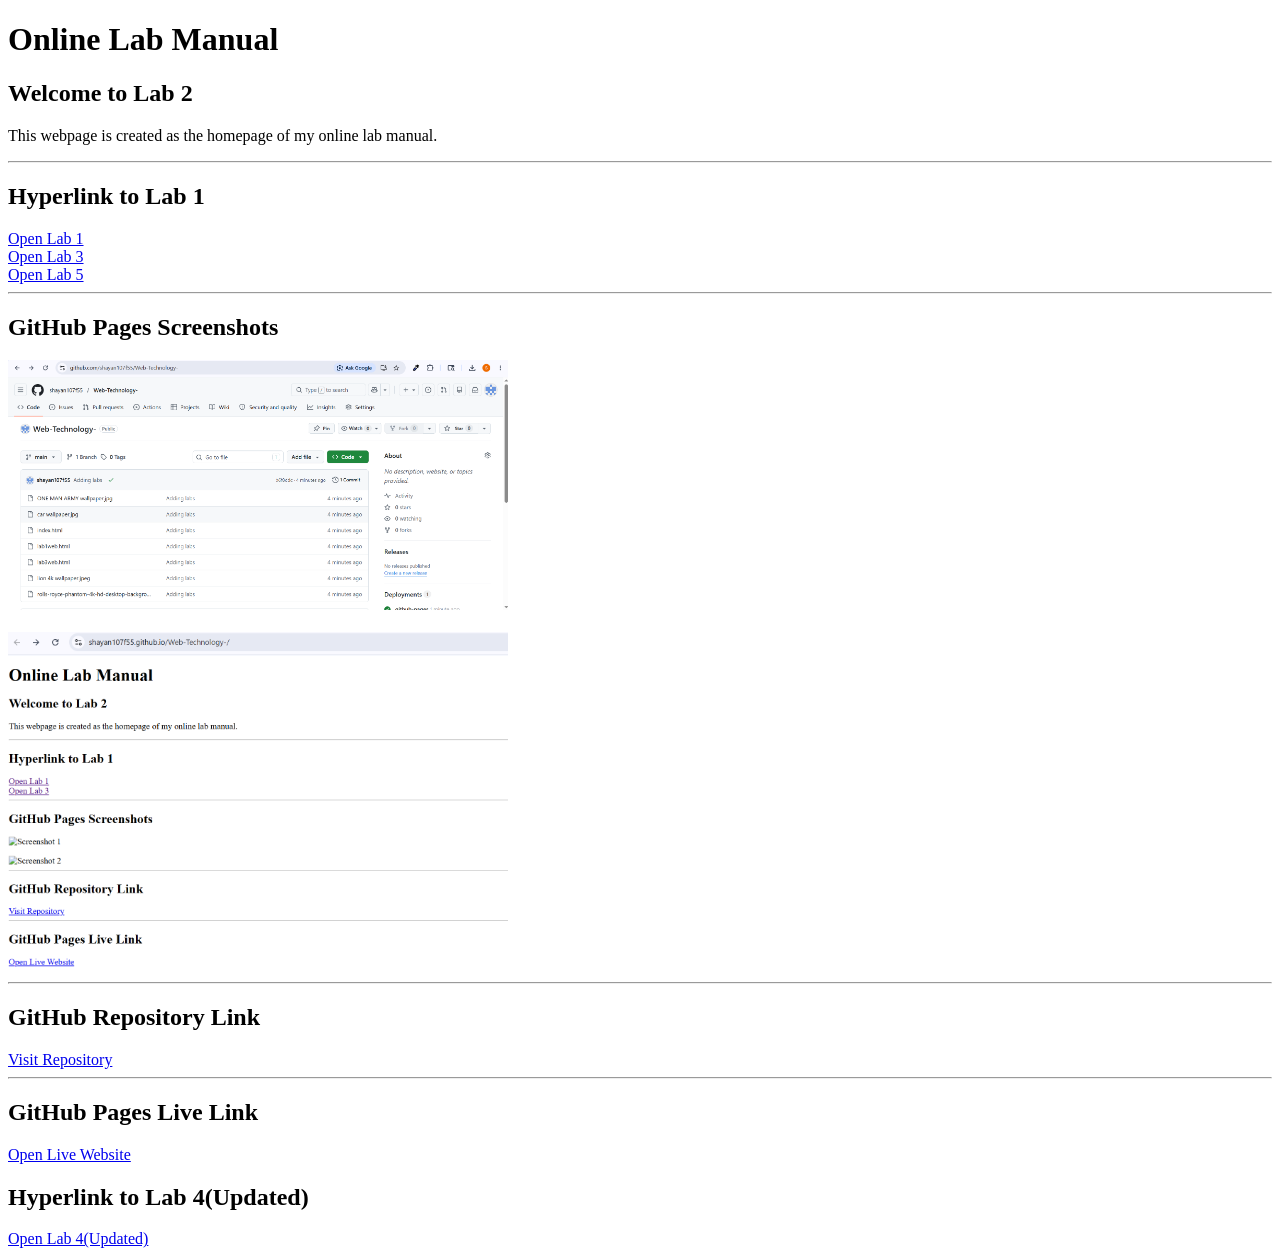
<file: index.html>
<!DOCTYPE html>
<html lang="en">

<head>
    <meta charset="UTF-8">
    <meta name="viewport" content="width=device-width, initial-scale=1.0">
    <title>Lab 2</title>
</head>

<body>

    <h1>Online Lab Manual</h1>

    <h2>Welcome to Lab 2</h2>

    <p>
        This webpage is created as the homepage of my online lab manual.
    </p>

    <hr>

    <h2>Hyperlink to Lab 1</h2>

    <a href="lab1web.html">Open Lab 1</a><br>
    <a href="lab3web.html">Open Lab 3</a><br>
    <a href="lab5.html">Open Lab 5</a><br>

    <hr>

    <h2>GitHub Pages Screenshots</h2>

    <img src="githubRepo.png" alt="Screenshot 1" width="500">

    <br><br>

    <img src="LivePage.png" alt="Screenshot 2" width="500">

    <hr>

    <h2>GitHub Repository Link</h2>

    <a href="https://github.com/shayan107f55/Web-Technology-" target="_blank">
        Visit Repository
    </a>

    <hr>

    <h2>GitHub Pages Live Link</h2>

    <a href="https://shayan107f55.github.io/Web-Technology-/lab2web.html" target="_blank">
        Open Live Website
    </a>
    
     <h2>Hyperlink to Lab 4(Updated) </h2>
    <a href="lab4web.html">Open Lab 4(Updated) </a><br>
</body>

</html>
</file>
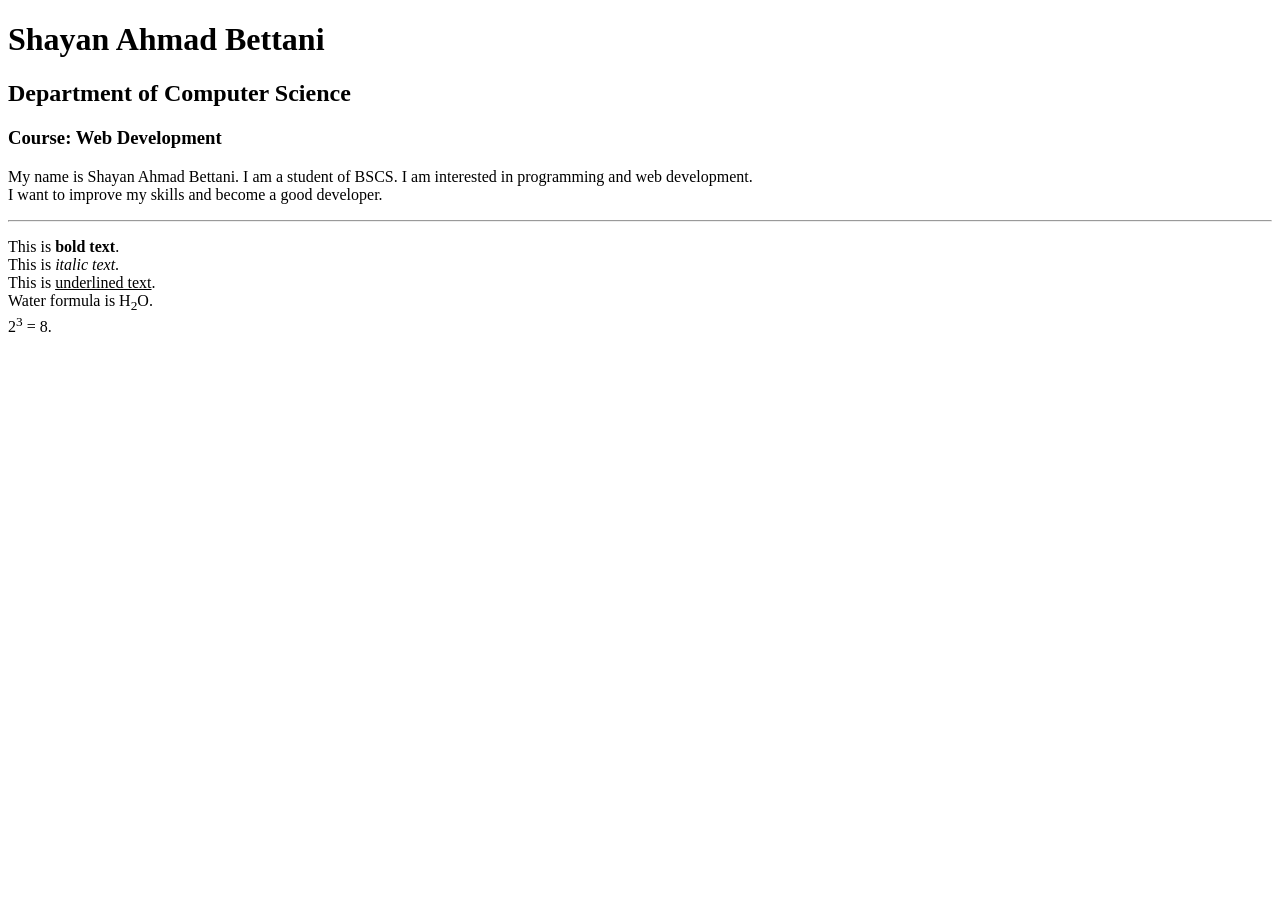
<file: lab1web.html>
<!DOCTYPE html>
<html>
<head>
    <title>Lab Task</title>
</head>
<body>

    <!-- 1. Name using h1 -->
    <h1>Shayan Ahmad Bettani</h1>

    <!-- 2. Subheadings -->
    <h2>Department of Computer Science</h2>
    <h3>Course: Web Development</h3>

    <!-- 3. Paragraph with line break and horizontal rule -->
    <p>
        My name is Shayan Ahmad Bettani. I am a student of BSCS.
        I am interested in programming and web development.
        <br>
        I want to improve my skills and become a good developer.
    </p>

    <hr>

    <!-- 4. Text Formatting -->
    <p>
        This is <b>bold text</b>. <br>
        This is <i>italic text</i>. <br>
        This is <u>underlined text</u>. <br>
        Water formula is H<sub>2</sub>O. <br>
        2<sup>3</sup> = 8.
    </p>

     

</body>
</html>
</file>
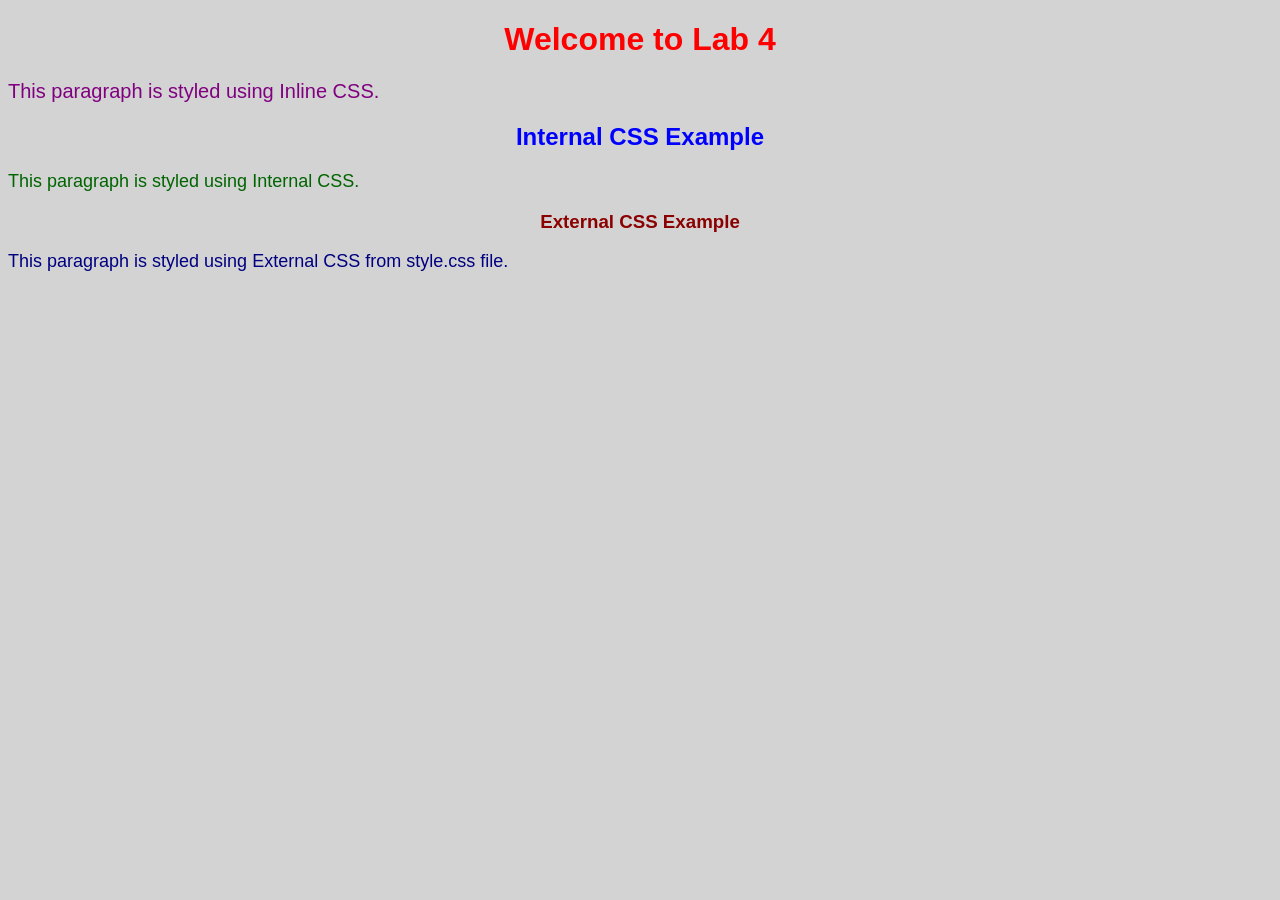
<file: lab4web.html>
<!DOCTYPE html>
<html>
<head>
    <title>Lab 4 - CSS Types</title>

    <!-- Internal CSS -->
    <style>
        h2 {
            color: blue;
            text-align: center;
        }

        .internal-para {
            color: darkgreen;
            font-size: 18px;
        }
    </style>

    <!-- External CSS -->
    <link rel="stylesheet" href="style.css">
</head>

<body>

    <!-- Inline CSS -->
    <h1 style="color:red; text-align:center;">
        Welcome to Lab 4
    </h1>

    <p style="font-size:20px; color:purple;">
        This paragraph is styled using Inline CSS.
    </p>

    <!-- Internal CSS Example -->
    <h2>Internal CSS Example</h2>

    <p class="internal-para">
        This paragraph is styled using Internal CSS.
    </p>

    <!-- External CSS Example -->
    <h3 class="external-heading">External CSS Example</h3>

    <p class="external-para">
        This paragraph is styled using External CSS from style.css file.
    </p>

</body>
</html>
</file>
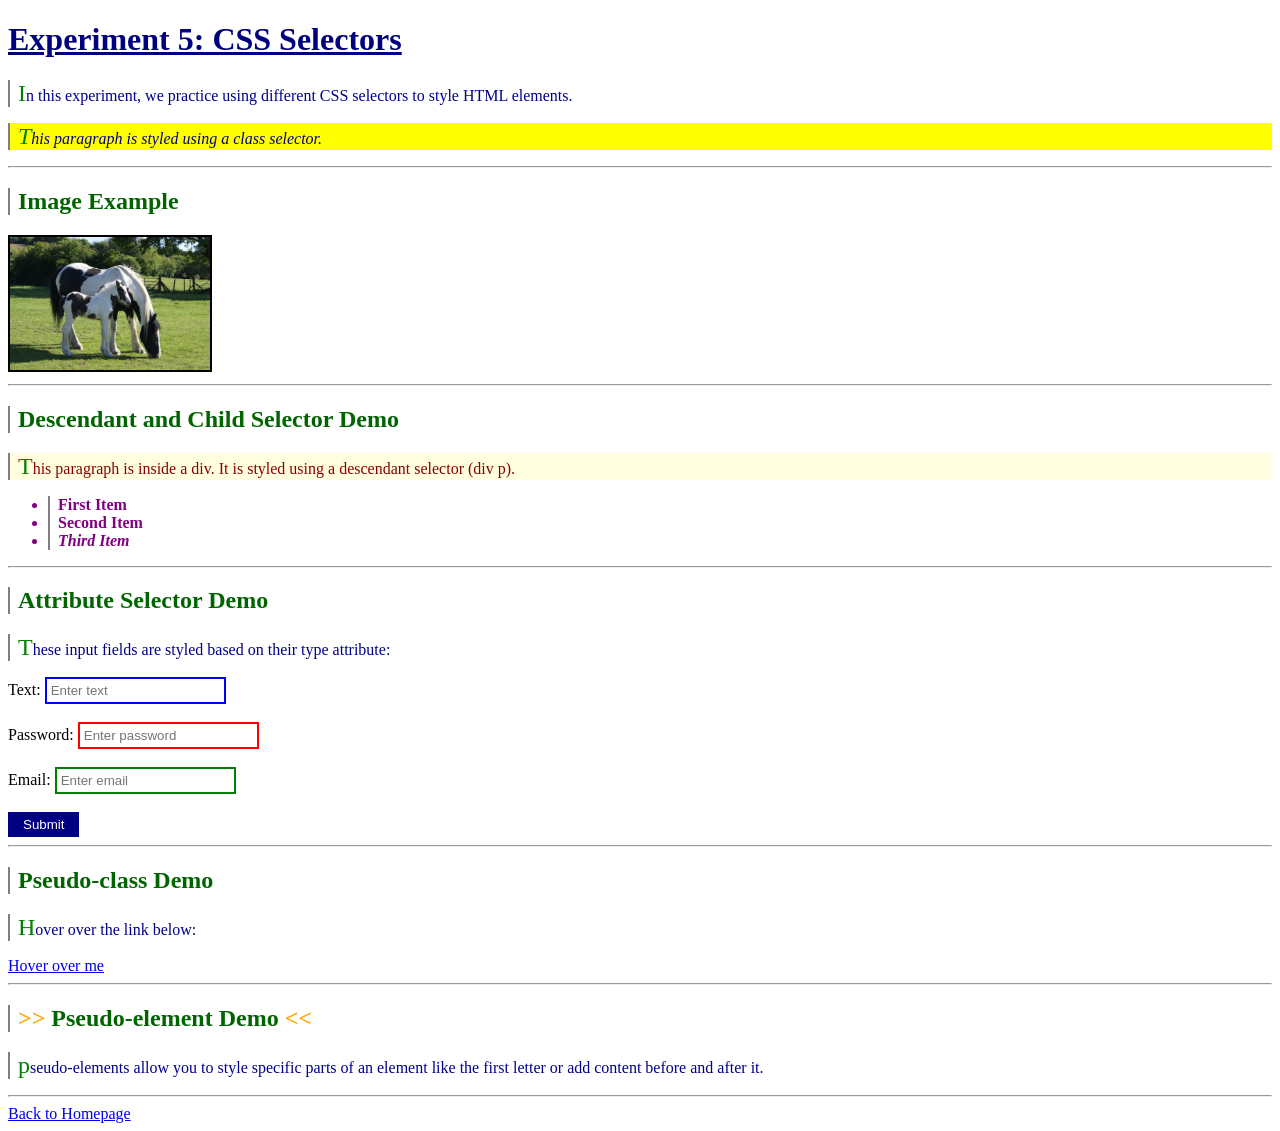
<file: lab5.html>
<!DOCTYPE html>
<html lang="en">

<head>
    <meta charset="UTF-8">
    <meta name="viewport" content="width=device-width, initial-scale=1.0">
    <title>Lab 5</title>
    <link rel="stylesheet" href="lab5.css">
</head>

<body>

    <h1 id="main-title">Experiment 5: CSS Selectors</h1>

    <p>In this experiment, we practice using different CSS selectors to style HTML elements.</p>

    <p class="highlight">This paragraph is styled using a class selector.</p>

    <hr>

    <h2>Image Example</h2>
    <img src="horse.jpg" alt="Sample Image">

    <hr>

    <h2>Descendant and Child Selector Demo</h2>

    <div>
        <p>This paragraph is inside a div. It is styled using a descendant selector (div p).</p>

        <ul>
            <li>First Item</li>
            <li>Second Item</li>
            <li>Third Item</li>
        </ul>
    </div>

    <hr>

    <h2>Attribute Selector Demo</h2>

    <p>These input fields are styled based on their type attribute:</p>

    Text: <input type="text" placeholder="Enter text"><br><br>
    Password: <input type="password" placeholder="Enter password"><br><br>
    Email: <input type="email" placeholder="Enter email"><br><br>
    <input type="submit" value="Submit">

    <hr>

    <h2>Pseudo-class Demo</h2>

    <p>Hover over the link below:</p>
    <a href="index.html">Hover over me</a>

    <hr>

    <h2 class="pseudo-heading">Pseudo-element Demo</h2>

    <p class="first-letter-demo">pseudo-elements allow you to style specific parts of an element like the first letter or add content before and after it.</p>

    <hr>

    <a href="index.html">Back to Homepage</a>

</body>
</html>
</file>
<file: style.css>
body {
    background-color: lightgray;
    font-family: Arial, sans-serif;
}

.external-heading {
    color: darkred;
    text-align: center;
}

.external-para {
    color: navy;
    font-size: 18px;
}
</file>
<file: lab5.css>
/* 1. Element Selector */
h1 {
    color: navy;
}

h2 {
    color: darkgreen;
}

p {
    color: darkblue;
}

img {
    width: 200px;
    border: 2px solid black;
}

/* 2. Class Selector */
.highlight {
    background-color: yellow;
    font-style: italic;
}

/* 3. ID Selector */
#main-title {
    color: navy;
    text-decoration: underline;
}

/* 4. Grouping Selector */
h2, p, li {
    border-left: 2px solid gray;
    padding-left: 8px;
}

/* 5. Descendant Selector */
div p {
    color: darkred;
    background-color: lightyellow;
}

/* 6. Child Selector */
div > ul > li {
    color: purple;
    font-weight: bold;
}

/* 7. Attribute Selector */
input[type="text"] {
    border: 2px solid blue;
    padding: 4px;
}

input[type="password"] {
    border: 2px solid red;
    padding: 4px;
}

input[type="email"] {
    border: 2px solid green;
    padding: 4px;
}

input[type="submit"] {
    background-color: navy;
    color: white;
    padding: 5px 15px;
    border: none;
    cursor: pointer;
}

/* 8. Pseudo-classes */
a:hover {
    color: red;
}

ul li:first-child {
    font-weight: bold;
}

ul li:last-child {
    font-style: italic;
}

/* 9. Pseudo-elements */
.pseudo-heading::before {
    content: ">> ";
    color: orange;
}

.pseudo-heading::after {
    content: " <<";
    color: orange;
}

p::first-letter {
    font-size: 24px;
    color: green;
}
</file>
